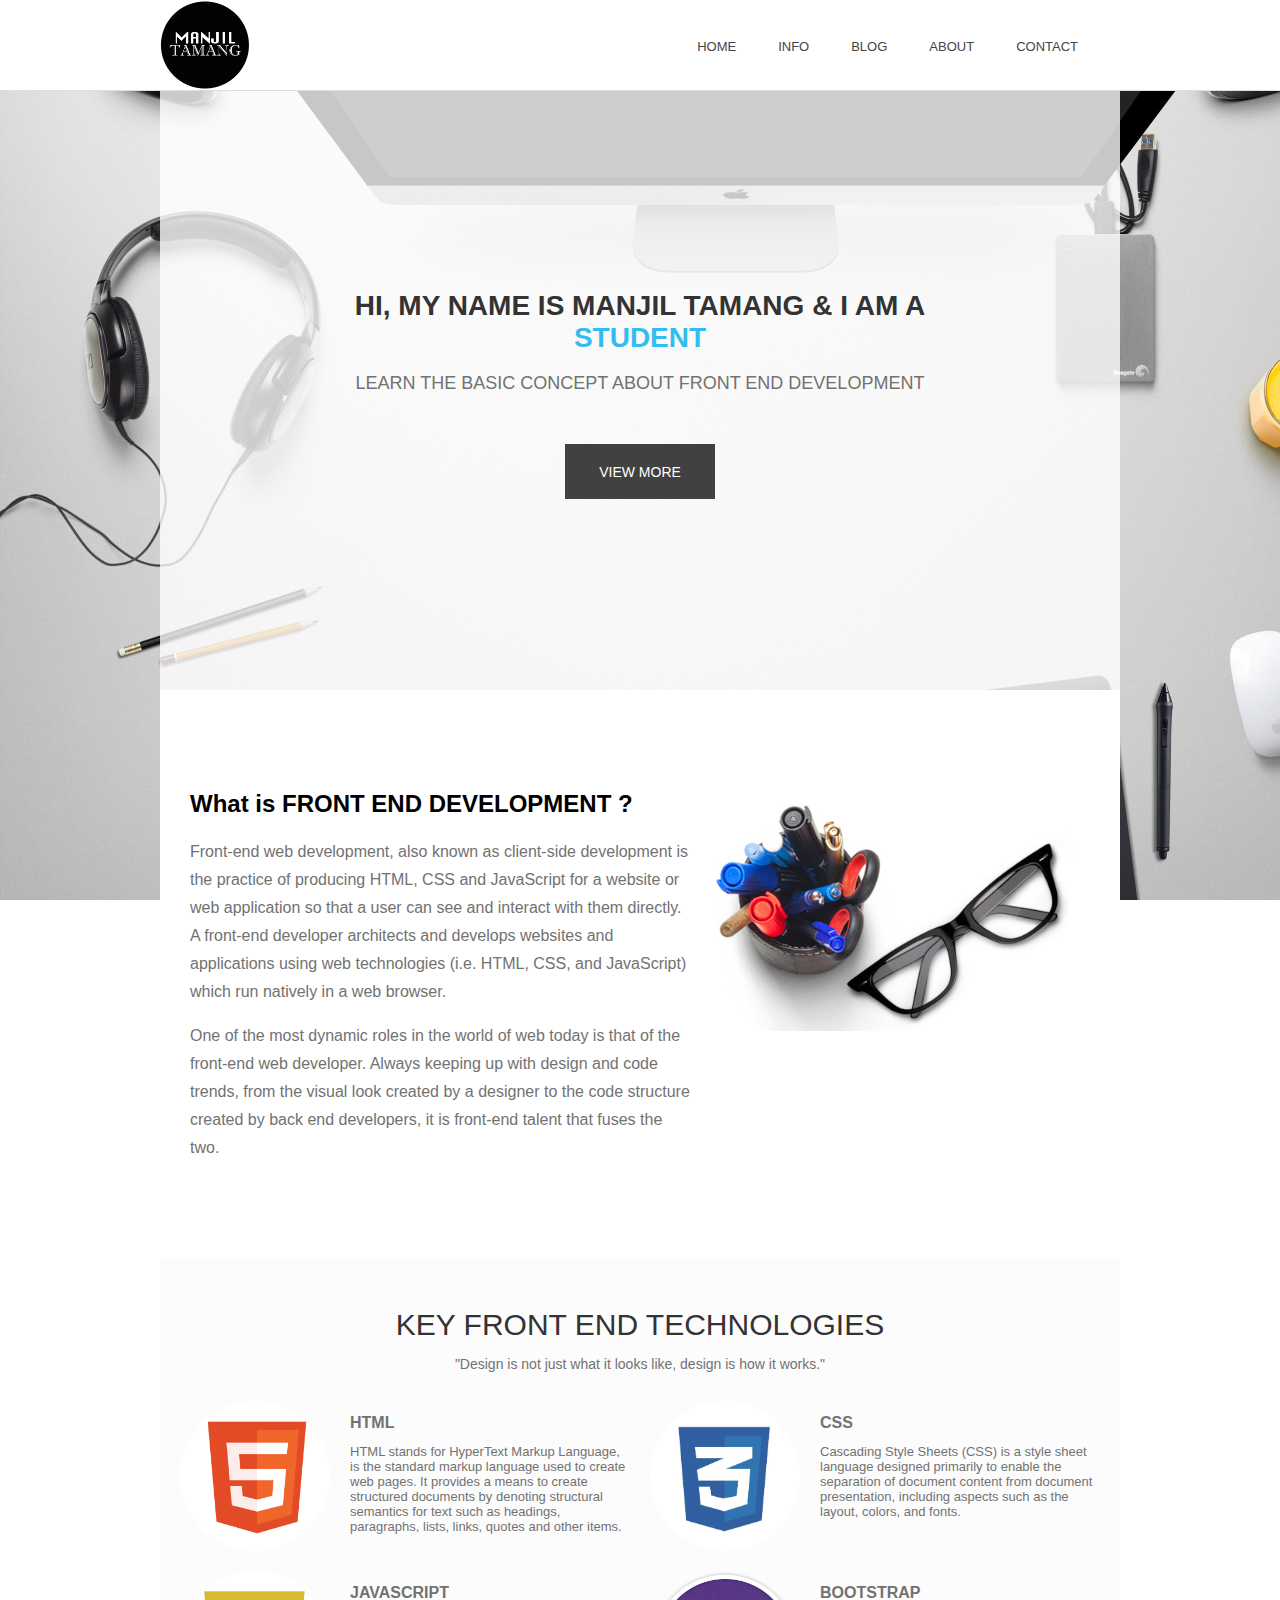
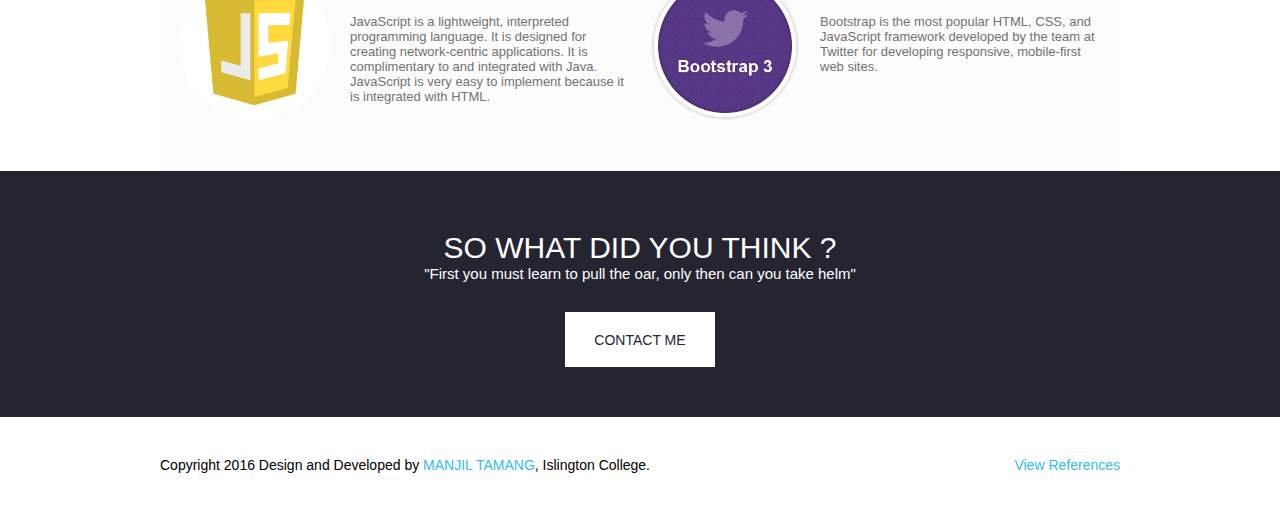
<file: index.html>
<!DOCTYPE html>
<html>
<head>
	<title>Welcome to MJL site.</title>
	<meta name="description" content="Final project, Introduction to Internet">
	 <meta name="author" content="Manjil Tamang">
	 <!-- CSS file -->
	 <link rel="stylesheet" href="css/style.css">
	 <link href='https://fonts.googleapis.com/css?family=Oswald' rel='stylesheet' type='text/css'>
	 <!-- for icon image -->
    <link rel="icon" href="img/logoMJL.png">
</head>
<body>
	<div class="holder"><!-- fixed navigation bar holder | Global-->
		<div class="navigation-holder">
			<a href="index.html">
				<img src="img/logoMJL.png" />
			</a>
			<nav>
			<ul>
				<a href="contact.html"><li>CONTACT</li></a>
				<a href="about.html"><li>ABOUT</li></a>
				<a href="blog.html"><li>BLOG</li></a>
				<a href="work.html"><li>INFO</li></a>
				<a href="index.html"><li>HOME</li></a>
			<ul>
			</nav>
		</div><!--End of navigation-holder -->
	</div><!-- end of holder -->
	
	<div class="container">
		<header>
			<div class="header-content">
				<h1 style="margin-top:150px;color:#333;">
					HI, MY NAME IS MANJIL TAMANG & I AM A <br/><span style="color:#33bcf0;">STUDENT</span>
				</h1>
				<h2 style="text-transform:uppercase;font-size:18px;font-weight:100;">
					Learn the basic concept about Front End Development
				</h2>
				<a href="work.html" style="text-decoration:none;">
					<div class="header-more">VIEW MORE</div>
				</a>
			</div>
		</header><!--End of header -->
		<section class="content-one">
			<div style="padding:30px 0 30px 30px;float:left;width:500px;">
				<h2>What is FRONT END DEVELOPMENT ?</h2>
				<p>Front-end web development, also known as client-side development is the practice of producing HTML, CSS and JavaScript for a website or web application so that a user can see and interact with them directly. A front-end developer architects and develops websites and applications using web technologies (i.e. HTML, CSS, and JavaScript) which run natively in a web browser.</p>

				<p>One of the most dynamic roles in the world of web today is that of the front-end web developer. Always keeping up with design and code trends, from the visual look created by a designer to the code structure created by back end developers, it is front-end talent that fuses the two. 
				</p>
			</div>
				<img style="width:40%;margin-top:60px;" src="img/about.jpg" />
		</section><!-- End of content-one-->
		
		<section class="content-two">
			<h2 style="font-size:30px;font-weight:300;color:#333;margin-top:50px;" align="center">KEY FRONT END TECHNOLOGIES</h2>
			<p align="center" style="line-height:25px;font-size:14px;margin-top: -15px;font-weight:300;">
				"Design is not just what it looks like, design is how it works."
			</p>
			
			<div class="content-media-one">
				<div class="media-logo"><img src="img/html.png" style="height:100%;weight:100%;" /></div>
				<div class="media-content">
				<h4 style="font-size:16px;line-height:1px;">HTML</h4>
					HTML stands for HyperText Markup Language, is the standard markup language used to create web pages. It provides a means to create structured documents by denoting structural semantics for text such as headings, paragraphs, lists, links, quotes and other items. 
				</div>
			</div>
			<div class="content-media-one">
				<div class="media-logo"><img src="img/css3.jpg" style="height:100%;weight:100%;" /></div>
				<div class="media-content">
				<h4 style="font-size:16px;line-height:1px;">CSS</h4>
				Cascading Style Sheets (CSS) is a style sheet language designed primarily to enable the separation of document content from document presentation, including aspects such as the layout, colors, and fonts.</div>
			</div>
			<div class="content-media-one">
				<div class="media-logo"><img src="img/js-logo.png" style="height:100%;weight:100%;" /></div>
				<div class="media-content">
				<h4 style="font-size:16px;line-height:1px;">JAVASCRIPT</h4>
				JavaScript is a lightweight, interpreted programming language. It is designed for creating network-centric applications. It is complimentary to and integrated with Java. JavaScript is very easy to implement because it is integrated with HTML.</div>
			</div>
			<div class="content-media-one">
				<div class="media-logo"><img src="img/bootstrap.png" style="height:100%;weight:100%;" /></div>
				<div class="media-content">
				<h4 style="font-size:16px;line-height:1px;">BOOTSTRAP</h4>
				Bootstrap is the most popular HTML, CSS, and JavaScript framework developed by the team at Twitter for developing responsive, mobile-first web sites.</div>
			</div>
		</section><!-- End of section content-two -->
		</div><!-- End of container -->
		<!--Start of global footer -->
		<footer>
			<section class="footer-top">
				<h2 style="font-size:30px;font-weight:300;overflow:hidden;margin-top:60px;margin-bottom:0;">SO WHAT DID YOU THINK ?</h2>
				<div class="pre-content">
					<span style="font-size:15px;font-weight:100;">
						"First you must learn to pull the oar, only then can you take helm"
					</span>
					<a href="contact.html" style="text-decoration:none;">
						<div class="btn-contact" style="">
							CONTACT ME
						</div>
					</a>
				</div>
			</section><!-- End of footer-top -->
			<section class="footer-bottom">
				<div style="width:960px;margin:0 auto;">
					Copyright 2016 Design and Developed by <a href="https://www.linkedin.com/profile/view?id=AAMAABoUrDwBHdJ-h3vHSS4K9H5Ax9aAUAvup58&trk=hp-identity-name" target="_blank" style="color:#33bcf0;text-decoration:none;"> MANJIL TAMANG</a>, Islington College.
					<span style="float:right;color:#33bcf0;"> View <a href="reference.html" style="color:#33bcf0;text-decoration:none"> References</a></span>
				</div>
			</section>
		</footer>
	
</body>
</html>
</file>
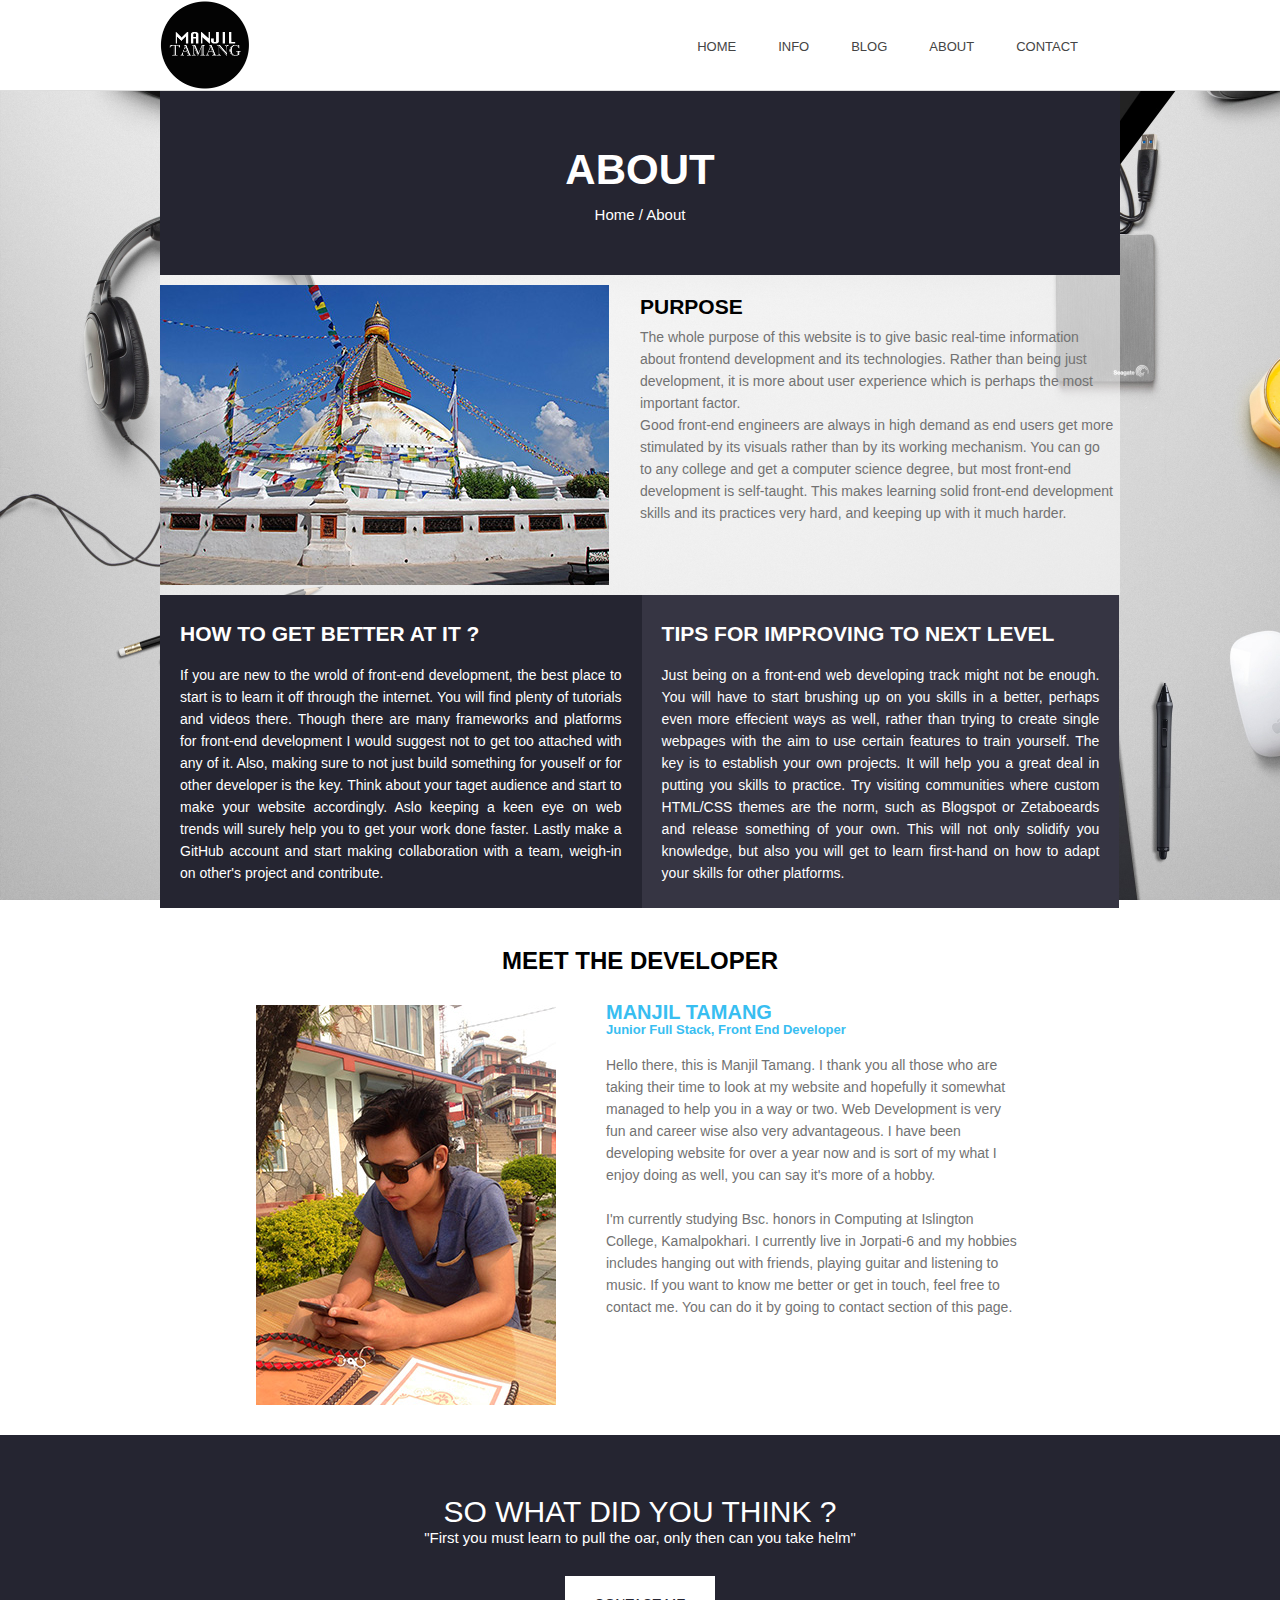
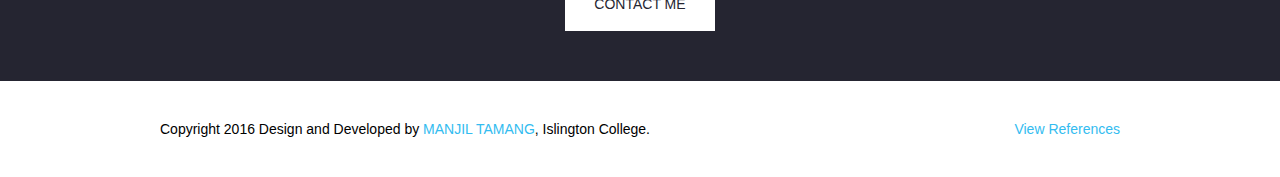
<file: about.html>
<!DOCTYPE html>
<html>
<head>
	<title>Get To Know Me</title>
	<meta name="description" content="Final project, Introduction to Internet">
	 <meta name="author" content="Manjil Tamang">
	 <!-- CSS file -->
	 <link rel="stylesheet" href="css/style.css">
	 <link href='https://fonts.googleapis.com/css?family=Oswald' rel='stylesheet' type='text/css'>
	 <!-- for icon image -->
    <link rel="icon" href="img/logoMJL.png">
    <style>
    .show {
  		 width: 300px;
 		 height: 400px;
   		float: left;
  	 	overflow: hidden;
   		position: relative;
   		text-align: center;
	}
	.show .mask {
   		width: 300px;
   		height: 400px;
   		position: absolute;
   		overflow: hidden;
   		top: 0;
   		left: 0;
	}
	
    .view {
  		 width: 449px;
 		 height: 300px;
   		float: left;
  	 	overflow: hidden;
   		position: relative;
   		text-align: center;
	}
	.view .mask {
   		width: 449px;
   		height: 300px;
   		position: absolute;
   		overflow: hidden;
   		top: 0;
   		left: 0;
	}


/* SECOND EFFECTS */

	.second-effect .mask {
   		opacity: 0;
   		overflow:visible;
   		border:0px solid rgba(0,0,0,0.7);
   		-moz-box-sizing:border-box;
   		-webkit-box-sizing:border-box;
   		box-sizing:border-box;
   		-webkit-transition: all 0.4s ease-in-out;
   		-moz-transition: all 0.4s ease-in-out;
   		-o-transition: all 0.4s ease-in-out;
   		-ms-transition: all 0.4s ease-in-out;
   		transition: all 0.4s ease-in-out;
	}

	.second-effect:hover .mask {
   		opacity: 1;
   		border:200px solid rgba(0,0,0,0.7);
	}
    </style>
</head>
<body style="">
	<div class="holder">
		<div class="navigation-holder">
			<a href="index.html" ><img src="img/logoMJL.png" /></a>
			<nav>
			<ul>
				<a href="contact.html"><li>CONTACT</li></a>
				<a href="about.html"><li>ABOUT</li></a>
				<a href="blog.html"><li>BLOG	</li></a>
				<a href="work.html"><li>INFO</li></a>
				<a href="index.html"><li>HOME</li></a>
			<ul>
			</nav>
		</div><!--End of navigation-holder -->
	</div><!-- end of holder -->
	<div class="container">
		<section class="global-header">
			<h2 style="font-size:42px;font-weight:bold;">ABOUT</h2>
				<p style="font-size:15px;font-weight:300;">
					Home / About
				</p>		
		</section>
		<section class="about-one" style="background:rgba(255,255,255,0.5);overflow:hidden;">
			<div class="view second-effect">
				<img src="img/boudha.jpg" style="float:left;" />
        			<div class="mask">
				</div>
			</div>
			<div class="about-text-holder">
				<h2 style="color:#000;margin-top:10px;">PURPOSE</h2>
				<p style="font-size:14px;line-height:22px;font-weight:300;margin-top:-10px;margin-right:5px;">
					
                                	The whole purpose of this website is to give basic real-time information about frontend development and its technologies. Rather than being just development, it is more about user experience which is perhaps the most important factor.<br />
                                	Good front-end engineers are always in high demand as end users get more stimulated by its visuals rather than by its working mechanism. You can go to any college and get a computer science degree, but most front-end development is self-taught. This makes learning solid front-end development skills and its practices very hard, and keeping up with it much harder.
                            
				</p>
			</div>
		</section>
			<section>
				<div style="background:#252531;width:46%;color:#fff;text-align:justify;padding:10px 20px;overflow:hidden;float:left;">
					<h2>HOW TO GET BETTER AT IT ?</h2>
					<p style="font-size:14px;line-height:22px;font-weight:300;">
						If you are new to the wrold of front-end development, the best place to start is to learn it off through the internet. You will find plenty of tutorials and videos there. Though there are many frameworks and platforms for front-end development I would suggest not to get too attached with any of it. Also, making sure to not just build something for youself or for other developer is the key. Think about your taget audience and start to make your website accordingly. Aslo keeping a keen eye on web trends will surely help you to get your work done faster. Lastly make a GitHub account and start making collaboration with a team, weigh-in on other's project and contribute.
					</p>
				</div>
				<div style="background:#363543;width:45.6%;color:#fff;text-align:justify;padding:10px 20px;overflow:hidden;float:left;">
					<h2>TIPS FOR IMPROVING TO NEXT LEVEL</h2>
					<p style="font-size:14px;line-height:22px;font-weight:300;"> 
						Just being on a front-end web developing track might not be enough. You will have to start brushing up on you skills in a better, perhaps even more effecient ways as well, rather than trying to create single webpages with the aim to use certain features to train yourself. The key is to establish your own projects. It will help you a great deal in putting you skills to practice. Try visiting communities where custom HTML/CSS themes are the norm, such as Blogspot or Zetaboeards and release something of your own. This will not only solidify you knowledge, but also you will get to learn first-hand on how to adapt your skills for other platforms.
					</p>
				</div>
		</section>
		<section class="about-two" style="background:rgba(255,255,255,0.5)">
			<h2 style="color:#000;padding:10px;font-size:24px;">MEET THE DEVELOPER</h2>
			<div class="about-dev" style="margin:0 auto;width:80%;">
				<div class="show second-effect">
					<img src="img/mjl.jpg" />
        				<div class="mask">
					</div>
				</div>
				<div class="dev-content" style="text-align:left;margin-left:350px;">
					<h2 style="font-size:20px;color:#38bef1;line-height:15px;">MANJIL TAMANG<br/><span style="font-size:13px;">Junior Full Stack, Front End Developer<span></h2>
					<p style="font-size:14px;line-height:22px;font-weight:300;">
					Hello there, this is <b>Manjil Tamang</b>. I thank you all those who are taking their time to look at my website and hopefully it somewhat managed to help you in a way or two. Web Development is very fun and career wise also very advantageous. I have been developing website for over a year now and is sort of my what I enjoy doing as well, you can say it's more of a hobby.
					<br /></br/>
					I'm currently studying Bsc. honors in Computing at Islington College, Kamalpokhari. I currently live in Jorpati-6 and my hobbies includes hanging out with friends, playing guitar and listening to music. If you want to know me better or get in touch, feel free to contact me. You can do it by going to contact section of this page.
					</p>
						
				</div>
			</div>
		</section>
		</div><!-- End of container -->
		<footer>
			<section class="footer-top">
				<h2 style="font-size:30px;font-weight:300;overflow:hidden;margin-top:60px;margin-bottom:0;">SO WHAT DID YOU THINK ?</h2>
				<div class="pre-content">
					<span style="font-size:15px;font-weight:300;">
						"First you must learn to pull the oar, only then can you take helm"
					</span>
					<a href="contact.html" style="text-decoration:none;">
						<div class="btn-contact" style="">
							CONTACT ME
						</div>
					</a>
				</div>
			</section><!-- End of footer-top -->
			<section class="footer-bottom">
				<div style="width:960px;margin:0 auto;">
					Copyright 2016 Design and Developed by <a href="https://www.linkedin.com/profile/view?id=AAMAABoUrDwBHdJ-h3vHSS4K9H5Ax9aAUAvup58&trk=hp-identity-name" target="_blank" style="color:#33bcf0;text-decoration:none;"> MANJIL TAMANG</a>, Islington College.
					<span style="float:right;color:#33bcf0;"> View <a href="reference.html" style="color:#33bcf0;text-decoration:none"> References</a></span>
				</div>
			</section>
		</footer>
</body>
</html>
</file>
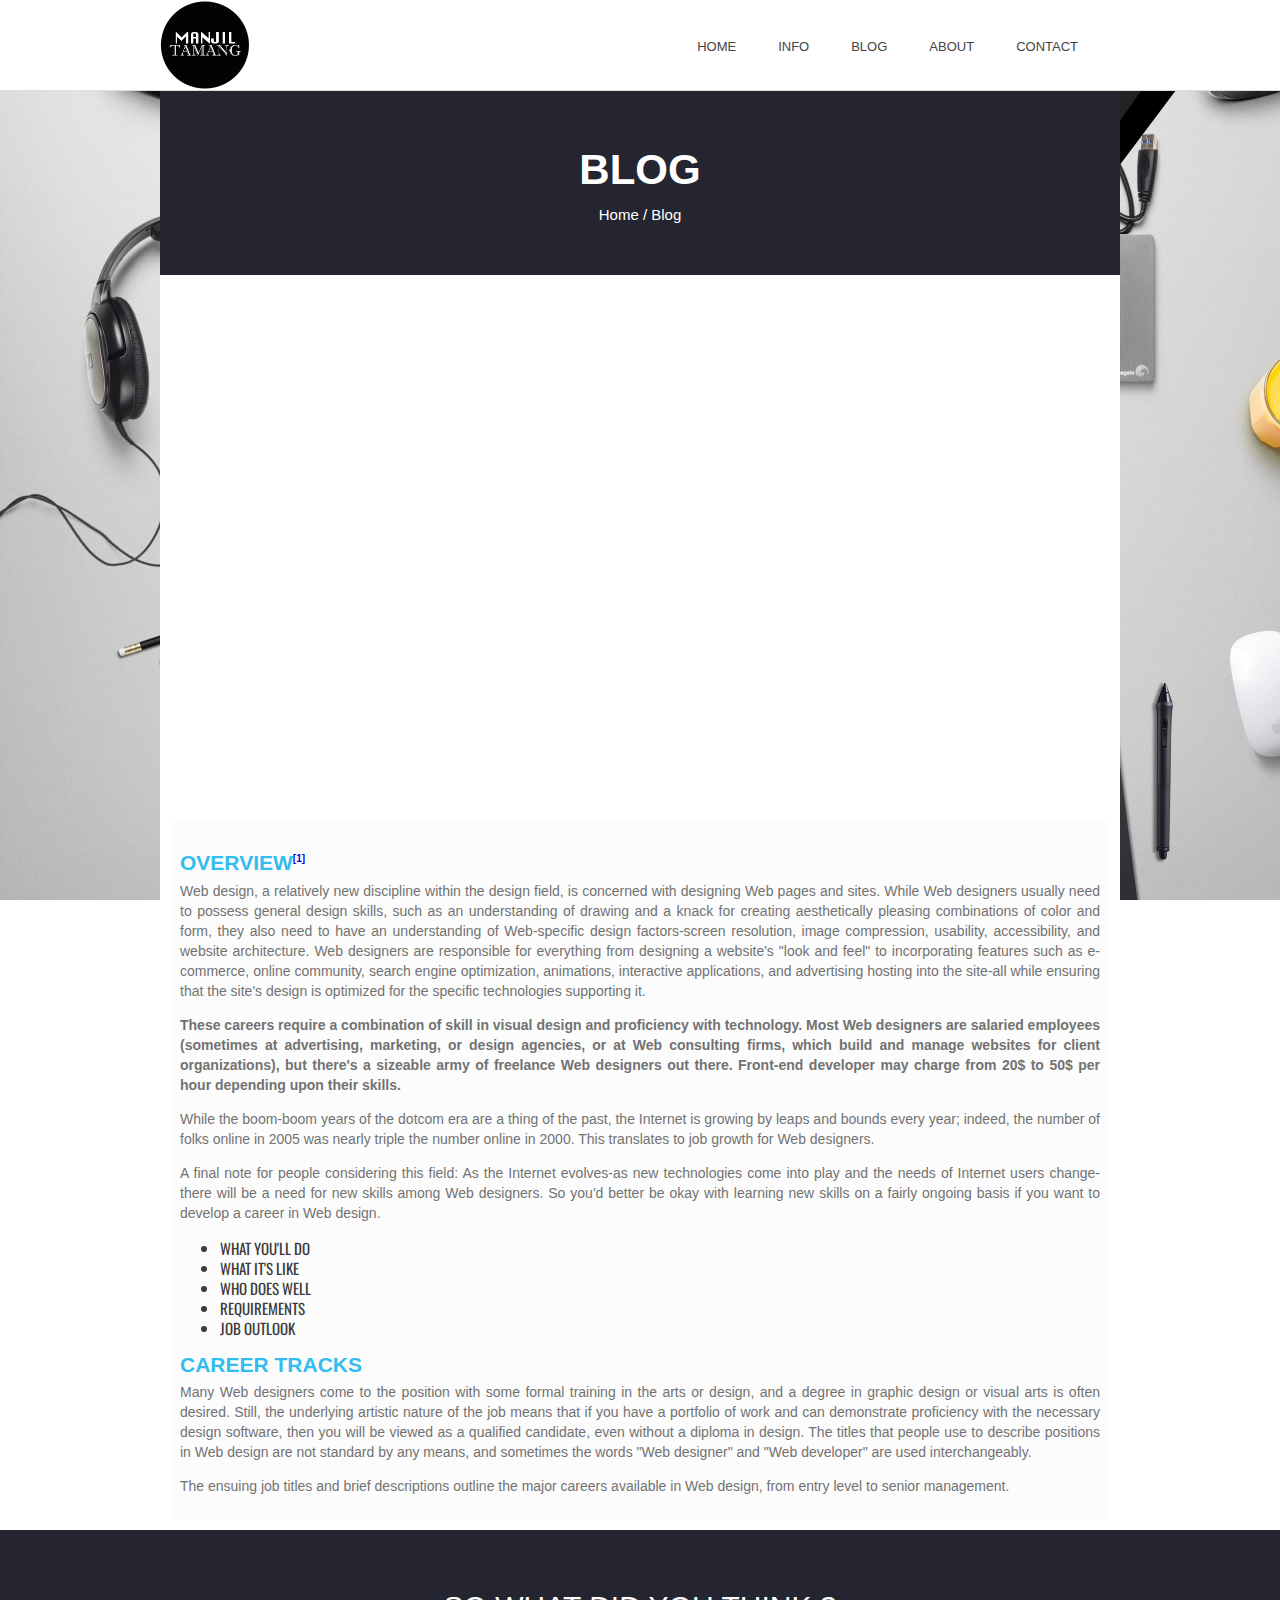
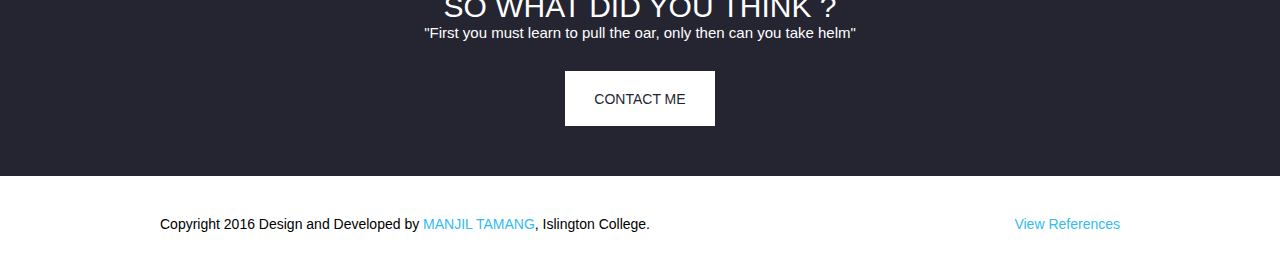
<file: blog.html>
<!DOCTYPE html>
<html>
<head>
	<title>Read Blog</title>
	<meta name="description" content="Final project, Introduction to Internet">
	 <meta name="author" content="Manjil Tamang">
	 <!-- CSS file -->
	 <link rel="stylesheet" href="css/style.css">
	 <link href='https://fonts.googleapis.com/css?family=Oswald' rel='stylesheet' type='text/css'>
	 <!-- for icon image -->
	 <script src="js/script.js"></script>
    <link rel="icon" href="img/logoMJL.png">
    <style>
#slider {
    opacity:1;
    transition: opacity 1s; 
}

#slider.fadeOut {
    opacity:0;
}
</style>
</head>
<body style="">
	<div class="holder">
		<div class="navigation-holder">
			<a href="index.html" ><img src="img/logoMJL.png" /></a>
			<nav>
			<ul>
				<a href="contact.html"><li>CONTACT</li></a>
				<a href="about.html"><li>ABOUT</li></a>
				<a href="blog.html"><li>BLOG</li></a>
				<a href="work.html"><li>INFO</li></a>
				<a href="index.html"><li>HOME</li></a>
			<ul>
			</nav>
		</div><!--End of navigation-holder -->
	</div><!-- end of holder -->
	
	<div class="container">
		<section class="global-header">
			<h2 style="font-size:42px;font-weight:bold;">BLOG</h2>
				<p style="font-size:15px;font-weight:300;">
					Home / Blog
				</p>	
		</section>
		<section style="padding:10px;background:#fff;">
		
			<img id="slider" src="img/mac-blog.jpg" /><!-- Image Slider -->
			
			<div style="text-align:justify;margin-top:30px;background:#fcfcfc;padding:10px;line-height:20px;">
				<h2 style="color:#33bcf0;">OVERVIEW<sup style="color:#000;font-size:10px;"><a style="text-decoration:none;" href="reference.html">[1]</sup></h2></a>
				<p style="margin-top:-10px;">Web design, a relatively new discipline within the design field, is concerned with designing Web pages and sites. While Web designers usually need to possess general design skills, such as an understanding of drawing and a knack for creating aesthetically pleasing combinations of color and form, they also need to have an understanding of Web-specific design factors-screen resolution, image compression, usability, accessibility, and website architecture. Web designers are responsible for everything from designing a website's "look and feel" to incorporating features such as e-commerce, online community, search engine optimization, animations, interactive applications, and advertising hosting into the site-all while ensuring that the site's design is optimized for the specific technologies supporting it.</p>
				<p contenteditable="true" style="font-weight:bold;">These careers require a combination of skill in visual design and proficiency with technology. Most Web designers are salaried employees (sometimes at advertising, marketing, or design agencies, or at Web consulting firms, which build and manage websites for client organizations), but there's a sizeable army of freelance Web designers out there. Front-end developer may charge from 20$ to 50$ per hour depending upon their skills.</p>
				<p>While the boom-boom years of the dotcom era are a thing of the past, the Internet is growing by leaps and bounds every year; indeed, the number of folks online in 2005 was nearly triple the number online in 2000. This translates to job growth for Web designers.</p>
				<p>A final note for people considering this field: As the Internet evolves-as new technologies come into play and the needs of Internet users change-there will be a need for new skills among Web designers. So you'd better be okay with learning new skills on a fairly ongoing basis if you want to develop a career in Web design.</p>
				<ul style="color:#3b3b3b;font-size:15px;font-weight:400;">
					<li onclick="showOne()" style="cursor:pointer;font-family:'Oswald', sans-serif;">WHAT YOU'LL DO</li>
					<div id="blog-one" style="font-size:13px;font-color:#727272;font-weight:300;overflow:hidden;display:none;background:#fff;padding:10px;margin-right:35px;">
					<p>The work that Web designers do determines whether people stay on a site or leave, and whether they do what the site wants them to do while they're there.</p>
					<p>If the website's goal is to generate e-commerce, sales results ultimately provide the measure of the success of the Web designer's work.</p>
					<p>If the website depends on advertising or subscriptions for its revenue, then metrics like online ad click-throughs and new subscribers will provide the measure of success.</p>
					<p>If the website's primary goal is to increase brand value... well, that's a little harder to measure, but the site's perceived success in doing so will be the measure of the Web designer's work.</p>
					<p>Web design is a specialized function within information technology, and a key role in Web development. Web designers create the look, feel, and navigation for websites using HTML programming, which is the basic computer language for creating Web pages, as well as a number of computer graphics programs.</p>
					<p>Their work includes defining the user interface (UI-what people see and interact with when they come to a site and the navigation by which they move through the site), creating catchy graphics or animated images, and choosing the style, fonts, and other visual elements to make a site appealing and help a company advance its business goals.<p>
					<p>Because Web surfers are increasingly accessing the Internet via wireless devices, be they Wi-Fi- or Bluetooth-enabled computers, cell phones, or personal digital assistants, Web designers are increasingly facing the need to optimize the pages they design for wireless devices.</p>
					</div>
					
					<li onclick="showTwo()" style="cursor:pointer;font-family:'Oswald', sans-serif;">WHAT IT'S LIKE</li>
					<div id="blog-two" style="font-size:13px;font-color:#727272;font-weight:300;padding:10px 0;display:none;background:#fff;padding:10px;margin-right:35px;">
					<p>If you're a Web designer, you'll need to stay abreast of the rapidly changing technology in the field. New technologies, techniques, and design standards are constantly being developed in an effort to meet the ever-increasing demand for more exciting Web designs and functionality.
					If you're a prospective Web designer, you should realize that designing pages is not just a creative role, it also supports a business end, whether that's driving e-commerce or building your company's brand. A good website can be many times more effective than a brochure, delivering the exact type and amount of information that a user desires-and allowing clients to order without filling out a form or dialing a phone number. Along with orders, a site captures relevant user data: pages viewed, time spent at the site, and other information that can allow for targeted marketing, thereby improving a company's business.</p>
					<p>As with design in general, a Web designer's job is to make a product (the website) functional and pleasurable for the user. At the same time, a corporate website should help sell or market whatever the business that sponsors it is selling or marketing. A Web designer working on a corporate intranet site, for instance, will want to ensure easy access to relevant information. A Web designer working at an e-commerce site will want to make sure users recognize what the company is selling and help make the process of buying it as easy as possible.</p>
					</div>

					<li onclick="showThree()" style="cursor:pointer;font-family:'Oswald', sans-serif;">WHO DOES WELL</li>
					<div id="blog-three" style="font-size:13px;font-color:#727272;font-weight:300;padding:10px 0;display:none;background:#fff;padding:10px;margin-right:35px;">
					<p>Whether you work as part of a Web development team for a consulting firm, within a company, or as an independent contractor, you'll need good people skills, imagination, and mastery of the design tools. You will interact with clients or other departments; take other forms of information, such as brochures, slide presentations, print advertisements, or other documents, and turn them into multimedia experiences; and incorporate user data to help define and shape a website that people enjoy visiting, and which helps the sponsoring company achieve its goals.</p>
					<p>The interactive and highly integrated nature of a website means that there is a constant cycle of creating, troubleshooting, and publishing involved. Other people may give you raw information or documents to publish, and you may attend organizational or departmental meetings on a regular basis, but the vast majority of your time is spent in front of your computer-creating new graphics, experimenting with animation, writing new scripts, implementing new navigational techniques, or hunting down broken or expired hyperlinks.</p>
					<p>Web design is a high-profile role. Your work and job performance are viewed and judged by thousands of people every day. While that can be extremely satisfying and even exhilarating, it is a two-edged sword: If you make a mistake, the entire company can be affected. Still, if you're an artist at heart, have a perfectionist streak, and thrill at the thought of having your work viewed around the world, then you may love this profession.</p>
					</div>
					<li onclick="showFour()" style="cursor:pointer;font-family:'Oswald', sans-serif;">REQUIREMENTS</li>
					<div id="blog-four" style="font-size:13px;font-color:#727272;font-weight:300;padding:10px 0;display:none;background:#fff;padding:10px;margin-right:35px;">
					<p>Many job descriptions for Web designers require a bachelor's degree in graphic design, visual arts, fine arts, or similar fields. Increasingly, however, universities are offering-and employers are demanding-specialized degrees in such fields as user interface design and information design. Moreover, many master's degree programs in computer science now offer concentrations in site architecture and other specific Web design-related fields.</p>
					<p>However, the Web is evolving so quickly that traditional university programs may still be too cumbersome for potential Web designers. If you are looking to get into the field as quickly as possible, then consider taking some specialized courses in the areas that are of interest to you-either from a college, nonprofit, or private computer-training school.</p>
					<p>At a minimum, Web designers need to be familiar with HTML and JavaScript, and understand the way Web graphics such as JPEGs and GIFs work. You should also be proficient with industry-standard graphic-design software such as Adobe Photoshop and Illustrator, and Web layout tools such as Microsoft FrontPage and Adobe's (formerly Macromedia's) Dreamweaver.</p>
					<p>The multimedia design field has many companies that are developing new and better design tools all the time, but the industry is dominated by applications from Adobe, including Director, Shockwave, and Flash.
					Remember: A career in Web design means that you never stop preparing. New products, new standards, and new conventions emerge every day, and the only real requirement is that you be handy with the latest and coolest design tools and concepts available.</p>
					</div>
					<li onclick="showFive()" style="cursor:pointer;font-family:'Oswald', sans-serif;">JOB OUTLOOK</li>
					<div id="blog-five" style="font-size:13px;font-color:#727272;font-weight:300;padding:10px 0;display:none;background:#fff;padding:10px;margin-right:35px;">
					<p>The Internet is here to stay. More businesses-and customers-are going online every day. And advances in technology will make Web skills an ongoing corporate need.</p>
					<p>Two industries worth singling out for opportunities are Internet service providers (ISPs) and Internet consulting firms. In addition, there are many small Web-design shops, each specializing in a different industry. Traditional advertising, marketing, and PR companies are also heavily involved in Internet work. In addition, graphic design studios have combined website design with their traditional creative services offerings.</p>
					<p>Many large companies keep their website activities in-house. The advent of intranets, or company-specific HTML-based networks, means that Web-savvy individuals are needed in every department to create and maintain each division's information site within the overall corporate 'Net. Most relatively large companies, and certainly all companies involved in high tech or the media, have full-blown teams to handle their websites. Determining where you might fit into such a team will help focus your career preparation and narrow your job search.</p>
					<p>Finally, many Web designers work as independent contractors, serving smaller companies that don't want to hire a full-time Web staff, but still want to have ongoing control of their sites' content, and sometimes providing consulting services to larger companies. Independent Web designers generally telecommute from home, where all they need is a computer, a scanner, and a good connection to the Internet.	</p>
					</div>
				</ul>
				<h2 style="color:#33bcf0;">CAREER TRACKS</h2>
				<p style="margin-top:-10px;">Many Web designers come to the position with some formal training in the arts or design, and a degree in graphic design or visual arts is often desired. Still, the underlying artistic nature of the job means that if you have a portfolio of work and can demonstrate proficiency with the necessary design software, then you will be viewed as a qualified candidate, even without a diploma in design. The titles that people use to describe positions in Web design are not standard by any means, and sometimes the words "Web designer" and "Web developer" are used interchangeably.</p>
				<p>The ensuing job titles and brief descriptions outline the major careers available in Web design, from entry level to senior management.</p>
			</div>
		</section>
	</div>
	<footer>
			<section class="footer-top">
				<h2 style="font-size:30px;font-weight:300;overflow:hidden;margin-top:60px;margin-bottom:0;">SO WHAT DID YOU THINK ?</h2>
				<div class="pre-content">
					<span style="font-size:15px;font-weight:300;">
						"First you must learn to pull the oar, only then can you take helm"
					</span>
					<a href="contact.html" style="text-decoration:none;">
						<div class="btn-contact" style="">
							CONTACT ME
						</div>
					</a>
				</div>
			</section><!-- End of footer-top -->
			<section class="footer-bottom">
				<div style="width:960px;margin:0 auto;">
					Copyright 2016 Design and Developed by <a href="https://www.linkedin.com/profile/view?id=AAMAABoUrDwBHdJ-h3vHSS4K9H5Ax9aAUAvup58&trk=hp-identity-name" target="_blank" style="color:#33bcf0;text-decoration:none;"> MANJIL TAMANG</a>, Islington College.
					<span style="float:right;color:#33bcf0;"> View <a href="reference.html" style="color:#33bcf0;text-decoration:none"> References</a></span>
				</div>
			</section>
	</footer>
</body>
</html>
</file>
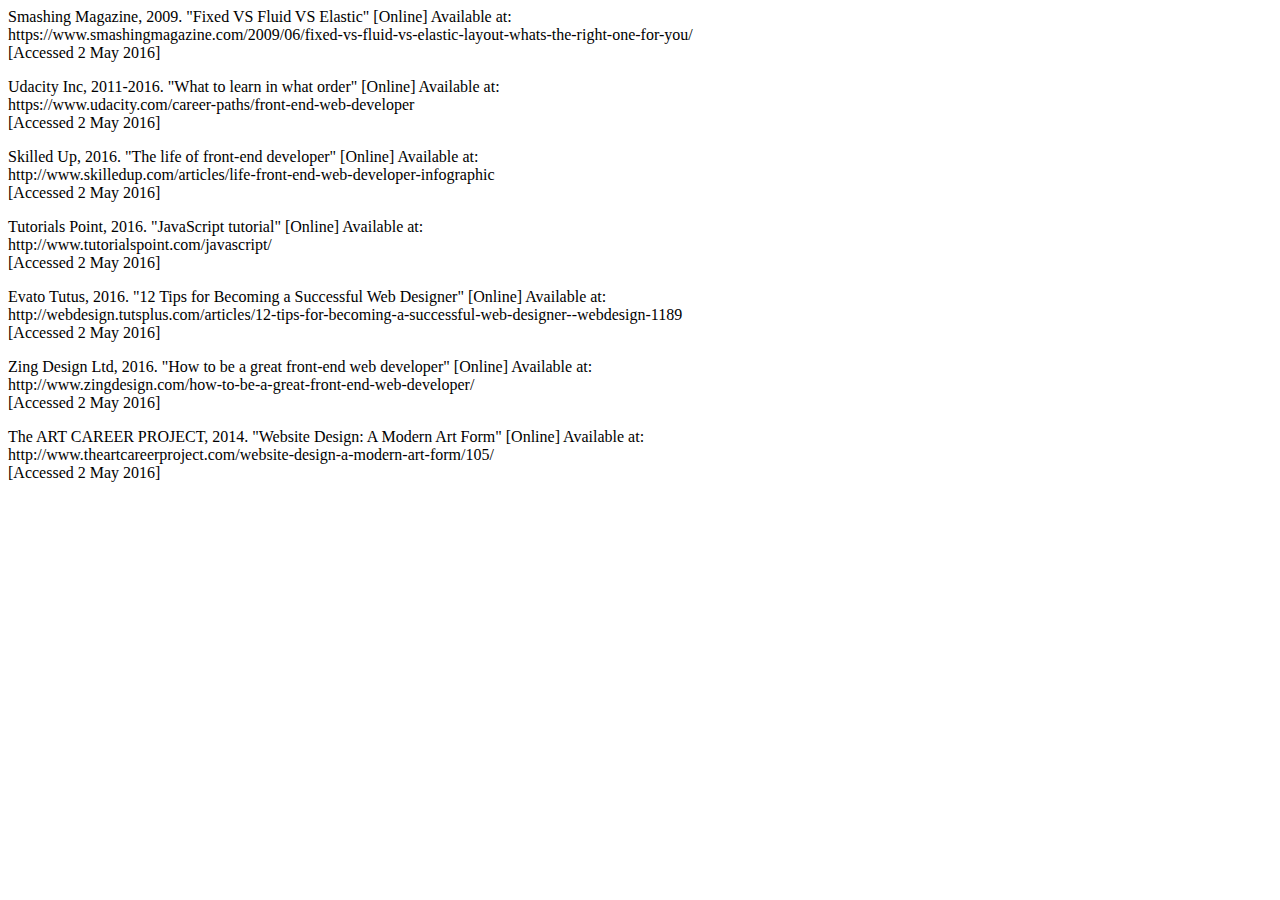
<file: reference.html>
<html>
<head>
	<title>References</title>
</head>
<body>
	<p>Smashing Magazine, 2009. "Fixed VS Fluid VS Elastic" [Online] Available at:<br/>
		https://www.smashingmagazine.com/2009/06/fixed-vs-fluid-vs-elastic-layout-whats-the-right-one-for-you/ <br/>
		[Accessed 2 May 2016] 
	</p>
	<p>Udacity Inc, 2011-2016. "What to learn in what order" [Online] Available at:<br/>
		https://www.udacity.com/career-paths/front-end-web-developer <br/>
		[Accessed 2 May 2016] 
	</p>
	<p>Skilled Up, 2016. "The life of front-end developer" [Online] Available at:<br/>
		http://www.skilledup.com/articles/life-front-end-web-developer-infographic<br/>
		[Accessed 2 May 2016] 
	</p>
	<p>Tutorials Point, 2016. "JavaScript tutorial" [Online] Available at:<br/>
		http://www.tutorialspoint.com/javascript/<br/>
		[Accessed 2 May 2016] 
	</p>
	<p>Evato Tutus, 2016. "12 Tips for Becoming a Successful Web Designer" [Online] Available at:<br/>
		http://webdesign.tutsplus.com/articles/12-tips-for-becoming-a-successful-web-designer--webdesign-1189<br/>
		[Accessed 2 May 2016] 
	</p>
	<p>Zing Design Ltd, 2016. "How to be a great front-end web developer" [Online] Available at:<br/>
		http://www.zingdesign.com/how-to-be-a-great-front-end-web-developer/<br/>
		[Accessed 2 May 2016] 
	</p>
	<p>The ART CAREER PROJECT, 2014. "Website Design: A Modern Art Form" [Online] Available at:<br/>
		http://www.theartcareerproject.com/website-design-a-modern-art-form/105/<br/>
		[Accessed 2 May 2016] 
	</p>
</body>
</html>
</file>
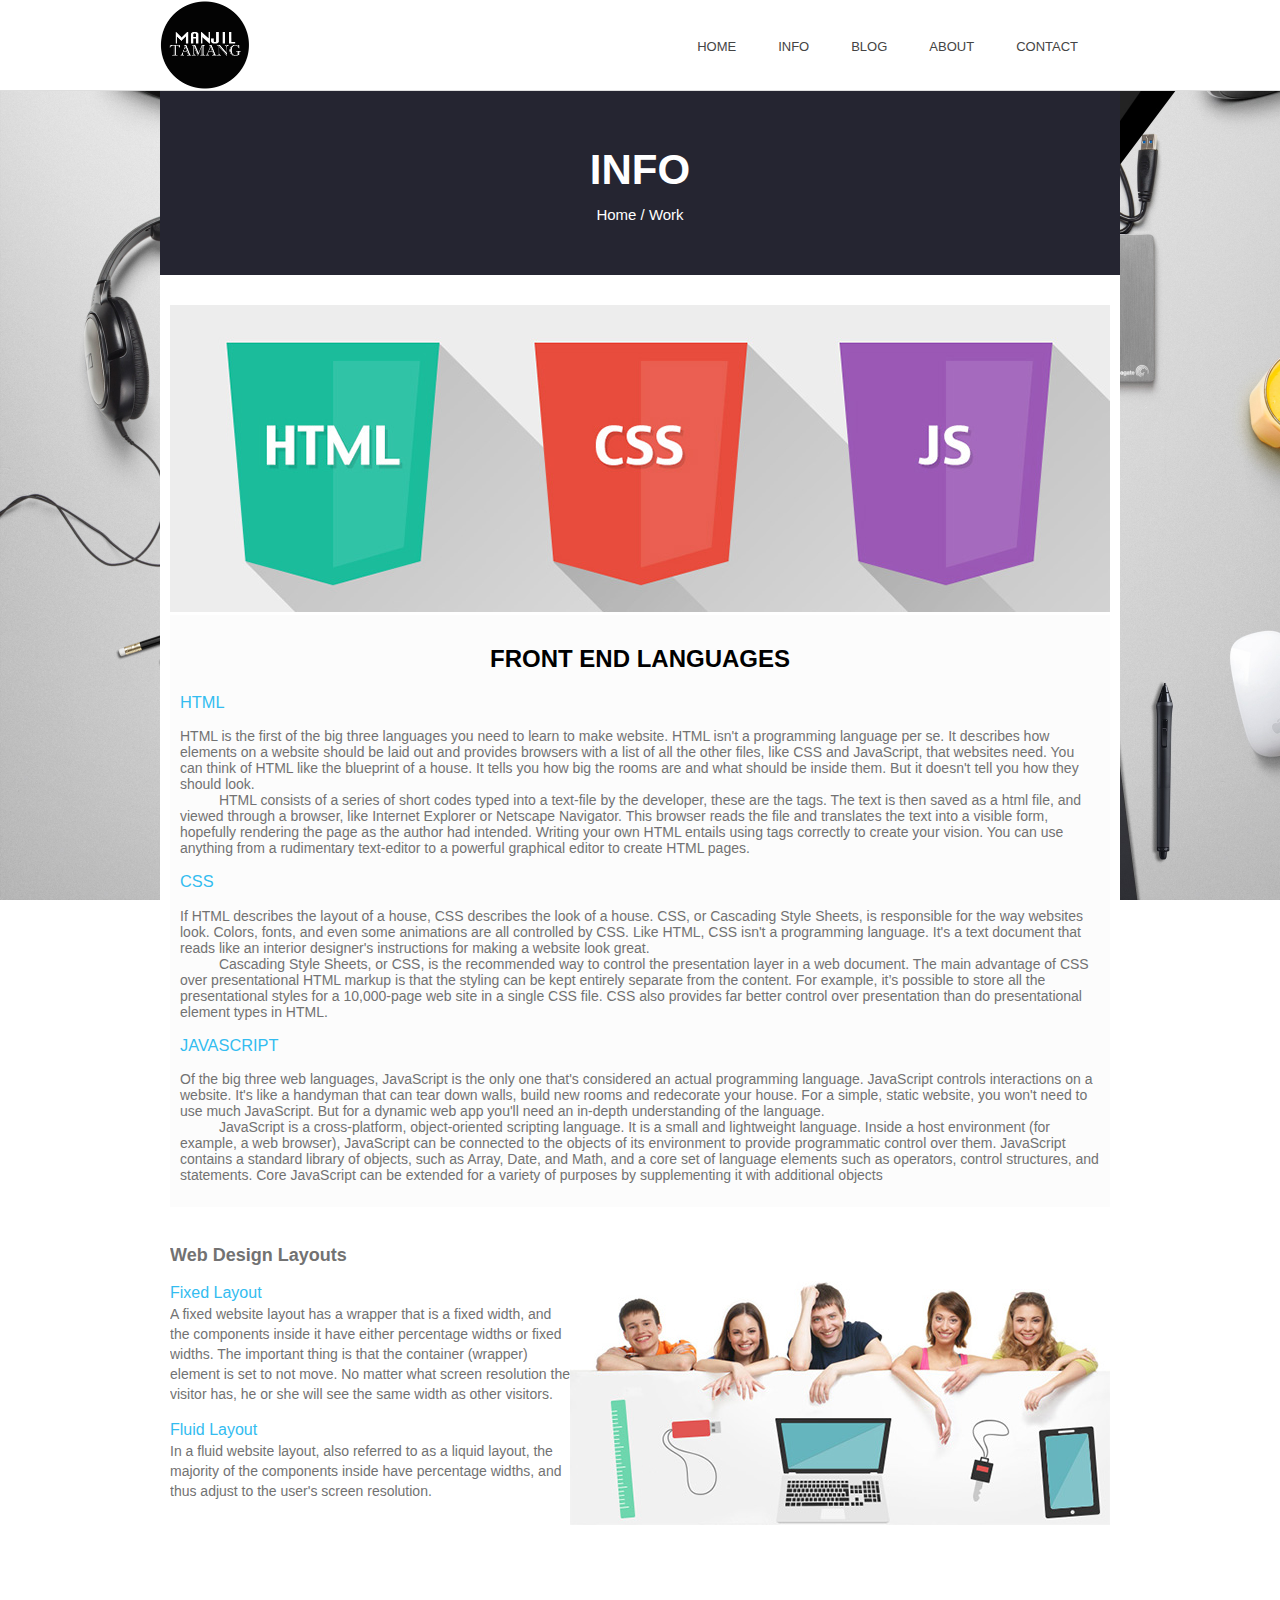
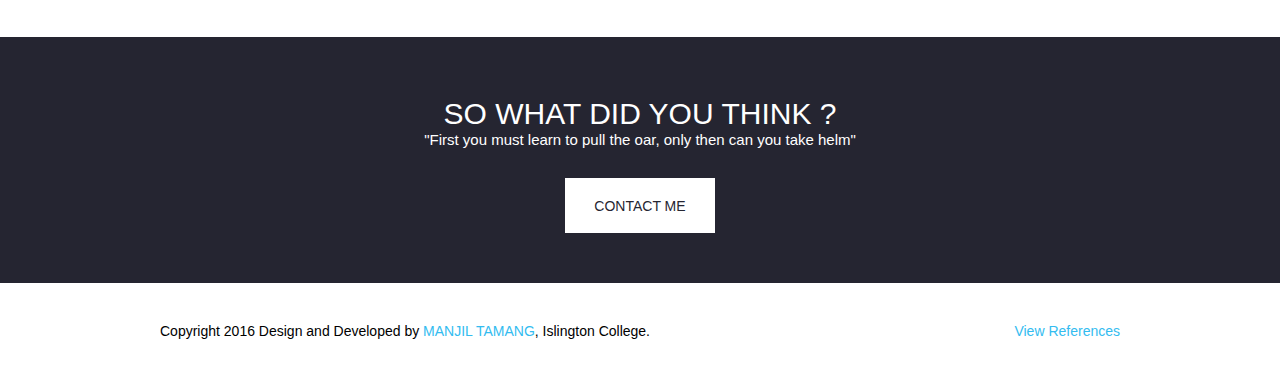
<file: work.html>
<!DOCTYPE html>
<html>
<head>
	<title>Get More Information</title>
	<meta name="description" content="Final project, Introduction to Internet">
	 <meta name="author" content="Manjil Tamang">
	 <!-- CSS file -->
	 <link rel="stylesheet" href="css/style.css">
	 <link href='https://fonts.googleapis.com/css?family=Oswald' rel='stylesheet' type='text/css'>
	 <!-- for icon image -->
    <link rel="icon" href="img/logoMJL.png">
</head>
<body style="">
	<div class="holder">
		<div class="navigation-holder">
			<a href="index.html" ><img src="img/logoMJL.png" /></a>
			<nav>
			<ul>
				<a href="contact.html"><li>CONTACT</li></a>
				<a href="about.html"><li>ABOUT</li></a>
				<a href="blog.html"><li>BLOG</li></a>
				<a href="work.html"><li>INFO</li></a>
				<a href="index.html"><li>HOME</li></a>
			<ul>
			</nav>
		</div><!--End of navigation-holder -->
	</div><!-- end of holder -->
	<div class="container">
		<section class="global-header">
			<h2 style="font-size:42px;font-weight:bold;">INFO</h2>
				<p style="font-size:15px;font-weight:300;">
					Home / Work
				</p>	
		</section>
		<section style="background:#fff;overflow:hidden;padding:30px 10px;">
			
			<img src="img/tech.jpg" usemap="#tech" alt="Front-End Technologies"/>
			<map name="tech">
  				<area title="Learn more about HTML" shape="poly" coords="56,37,269,37,250,255,160,280,75,255" href="http://www.w3schools.com/html/default.asp" target="_blank" alt="HTML">
  				<area shape="poly" coords="365,37,577,37,560,255,470,280,384,255" title="Learn more about CSS" href="http://www.w3schools.com/css/default.asp" target="_blank" alt="CSS">
  				<area shape="poly" coords="670,37,880,37,862,255,775,278,689,255" title="Learn more about JavaScript" href="http://www.w3schools.com/js/default.asp" target="_blank" alt="JavaScript">
  			</map>
  			<div style="background:#fcfcfc;padding:10px;">
  			<h2  style="font-size:24px;font-weight:600;color:#000;" align="center">FRONT END LANGUAGES </h2>
			<h3 style="font-weight:400;color:#33bcf0;">HTML</h3>
			<p style="margin-top:0;font-size:14px;font-weight:300">
				HTML is the first of the big three languages you need to learn to make website. HTML isn't a programming language per se. It describes how elements on a website should be laid out and provides browsers with a list of all the other files, like CSS and JavaScript, that websites need. You can think of HTML like the blueprint of a house. It tells you how big the rooms are and what should be inside them. But it doesn't tell you how they should look.<br/>
				&nbsp;&nbsp;&nbsp;&nbsp;&nbsp;&nbsp;&nbsp;&nbsp;&nbsp;&nbsp;HTML consists of a series of short codes typed into a text-file by the developer, these are the tags. The text is then saved as a html file, and viewed through a browser, like Internet Explorer or Netscape Navigator. This browser reads the file and translates the text into a visible form, hopefully rendering the page as the author had intended. Writing your own HTML entails using tags correctly to create your vision. You can use anything from a rudimentary text-editor to a powerful graphical editor to create HTML pages.
			</p>
			<h3 style="font-weight:400;color:#33bcf0;">CSS</h3>
			<p style="margin-top:0;font-size:14px;font-weight:300">
				If HTML describes the layout of a house, CSS describes the look of a house. CSS, or Cascading Style Sheets, is responsible for the way websites look. Colors, fonts, and even some animations are all controlled by CSS. Like HTML, CSS isn't a programming language. It's a text document that reads like an interior designer's instructions for making a website look great.<br />
				&nbsp;&nbsp;&nbsp;&nbsp;&nbsp;&nbsp;&nbsp;&nbsp;&nbsp;&nbsp;Cascading Style Sheets, or CSS, is the recommended way to control the presentation layer in a web document. The main advantage of CSS over presentational HTML markup is that the styling can be kept entirely separate from the content. For example, it’s possible to store all the presentational styles for a 10,000-page web site in a single CSS file. CSS also provides far better control over presentation than do presentational element types in HTML.
			</p>
			<h3 style="font-weight:400;color:#33bcf0;">JAVASCRIPT</h3>
			<p style="margin-top:0;font-size:14px;font-weight:300">
				Of the big three web languages, JavaScript is the only one that's considered an actual programming language. JavaScript controls interactions on a website. It's like a handyman that can tear down walls, build new rooms and redecorate your house. For a simple, static website, you won't need to use much JavaScript. But for a dynamic web app you'll need an in-depth understanding of the language.<br/>
				&nbsp;&nbsp;&nbsp;&nbsp;&nbsp;&nbsp;&nbsp;&nbsp;&nbsp;&nbsp;JavaScript is a cross-platform, object-oriented scripting language. It is a small and lightweight language. Inside a host environment (for example, a web browser), JavaScript can be connected to the objects of its environment to provide programmatic control over them.
				JavaScript contains a standard library of objects, such as Array, Date, and Math, and a core set of language elements such as operators, control structures, and statements. Core JavaScript can be extended for a variety of purposes by supplementing it with additional objects
			</p>
			</div>
			<div class="work-holder">
				<div class="work-content" style="line-height:20px;">
					<h3 style="font-size:18px;font-weight:600;">Web Design Layouts</h3>
					<h3 style="font-size:16px;font-weight:400;color:#33bcf0;">Fixed Layout</h3>
					<p style="font-size:14px;font-weight:300;margin-top:-15px;">
						A fixed website layout has a wrapper that is a fixed width, and the components inside it have either percentage widths or fixed widths. The important thing is that the container (wrapper) element is set to not move. No matter what screen resolution the visitor has, he or she will see the same width as other visitors.
					</p>
					<h3 style="font-size:16px;font-weight:400;color:#33bcf0;">Fluid Layout</h3>
					<p style="font-size:14px;font-weight:300;margin-top:-15px;">
						In a fluid website layout, also referred to as a liquid layout, the majority of the components inside have percentage widths, and thus adjust to the user's screen resolution.
					</p>

				</div>
				<!--<div class="work-content-two">
					<h3  style="font-size:18px;font-weight:600;">SOME TEXT</h3>
					<p style="font-size:13px;font-weight:300;margin-top:-15px;">
						Lorem ipsum dolor sit amet, consectetur adipiscing elit, sed do eiusmod tempor incididunt ut labore et dolore magna aliqua.Lorem ipsum dolor sit amet, consectetur adipiscing elit, sed do eiusmod tempor incididunt ut labore et dolore magna aliqua.Lorem ipsum dolor sit amet, consectetur adipiscing elit, sed do eiusmod tempor incididunt ut labore et dolore magna aliqua.Lorem ipsum dolor sit amet, consectetur adipiscing elit, sed do eiusmod tempor incididunt ut labore et dolore magna aliqua.
					</p>
				</div>-->
			</div><!-- End of work-holder -->
				<div class="work-image" style="float:left;width:530px;height:400px;">
					<img src="img/team.jpg" style="margin-top:50px;" />
				</div>		
		</section>
	</div>
	<footer>
			<section class="footer-top">
				<h2 style="font-size:30px;font-weight:300;overflow:hidden;margin-top:60px;margin-bottom:0;">SO WHAT DID YOU THINK ?</h2>
				<div class="pre-content">
					<span style="font-size:15px;font-weight:300;">
						"First you must learn to pull the oar, only then can you take helm"
					</span>
					<a href="contact.html" style="text-decoration:none;">
						<div class="btn-contact" style="">
							CONTACT ME
						</div>
					</a>
				</div>
			</section><!-- End of footer-top -->
			<section class="footer-bottom">
				<div style="width:960px;margin:0 auto;">
					Copyright 2016 Design and Developed by <a href="https://www.linkedin.com/profile/view?id=AAMAABoUrDwBHdJ-h3vHSS4K9H5Ax9aAUAvup58&trk=hp-identity-name" target="_blank" style="color:#33bcf0;text-decoration:none;"> MANJIL TAMANG</a>, Islington College.
					<span style="float:right;color:#33bcf0;"> View <a href="reference.html" style="color:#33bcf0;text-decoration:none"> References</a></span>
				</div>
			</section>
	</footer>
</body>
</html>
</file>
<file: css/style.css>
body{
	margin:0;
	padding:0;
	font-family: 'Roboto', sans-serif;
	font-size:14px;
	color:#727272;
	background-image:url(../img/slider.jpg); 
	background-size:cover;
	background-attachment:fixed;
}
h1, h2, h3, h4, h5, h6 {
    font-family: 'Roboto Condensed', sans-serif;
}
/*
 ---- Fixed navigation panel ---
 ---- Global nav panel ---
*/

.holder{
	width:100%;
	border-bottom:1px solid #dedede;	
	background:#fff;
	float:left;
	position:fixed;
	z-index: 100;
}
.navigation-holder{
	width:960px;
	margin:0 auto;
	overflow:hidden;
}
.holder .navigation-holder img{
	height:90px;
	width:90px;
	float:left;
}


.holder nav{
	float:right;
	padding:25px 0;
}

.holder nav ul{
	list-style:none;
}
.holder nav ul li{
	margin-right:42px;
	list-style:none;
	display: inline-block;
	float: right;
	color:#444;
	font-size:13px;
	font-weight:500;
}

.holder nav ul a li:hover {
	color:#33bcf0;
	transition: .3s all;
}

/*---Global Container --- */
.container{
	margin:0 auto;
	width:960px;
	overflow:hidden;
}



/* -- Header ---- */
header{
	width:100%;
	margin-top:90px;
	height:600px;
	overflow:hidden;
}
header .header-content{
	text-align:center;
	width:100%;
	height:100%;
	padding-top:50px;
	background:rgba(255, 255, 255, 0.78);
}

header .header-content .header-more{
	height:15px;width:150px;background:#414141;margin:0 auto;margin-top:50px;color:#fff;padding:20px 0px;	
}

header .header-content a .header-more:hover{
	background:#33bcf0;
	transition: .3s all;
}

/*-- Content Sections -- */
.content-one{
	width:100%;
	background:#fff;
	overflow:hidden;
	padding:50px 0;
}
.content-one h2{
	font-size: 24px;
	font-weight: 600;
	color:#000;
}

.content-one p{
	font-size:16px;
	font-weight: 300;
	line-height:28px;
}


.content-two{
	width:100%;
	background:#fcfcfc;
	overflow:hidden;
	padding-bottom:40px;
}

.content-two .content-media-one{
	overflow:hidden;
	width:450px;
	float:left;
	margin:10px 0 10px 20px;
}
.content-two .content-media-one .media-logo{
	height:150px;
	width:150px;
	background:#fff;
	float:left;
	border-radius:50%;
	overflow: hidden;
	
}
.content-two .content-media-one .media-content{
	margin-left:170px;
	font-size:13px;
	font-weight:100;
}
/* --- GLOBAL --- */
.global-header{
	margin-top:90px;
	background:#252531;
	text-align:center;
	padding:40px 0;
	color:#fff;
	line-height:10px;
}

/*---- ABOUT SECTION ----- */
.about-one{
	padding:10px 0px;
}
.about-text-holder{
	margin-left:480px;
}

.about-two{
	padding:10px 0;
	text-align:center;
	float:left;
	width:100%;
	padding-bottom: 30px;
}

/*--- WORK SECTION -- */
.work-holder{
	overflow:hidden;
	float:left;
	line-height:15px;
	margin-top:20px;
}

.work-content{
	width:400px;
	float:left;
	overflow:hidden;
}

.work-content-two{
	width:400px;
	margin-top:200px;
}

/*---- Global footer --- */
footer {
	width:100%;
	background:#252531;
	overflow:hidden;
}
footer .footer-top{
	color:#fff;
	text-align:center;
}

footer .footer-top .pre-content{
	width:700px;text-align:center;margin:0 auto;
}

footer .footer-top .pre-content .btn-contact{
	height:15px;width:150px;background:#fff;margin:0 auto;margin-top:30px;color:#252531;padding:20px 0px;font-weight:300:
}
footer .footer-top .pre-content .btn-contact:hover{
	background:#33bcf0;
	transition: .3s all;
	color:#fff;
}

footer .footer-bottom{
	color:#000;
	background:#fff;
	padding:40px 5px;
	margin-top:50px;
}
</file>
